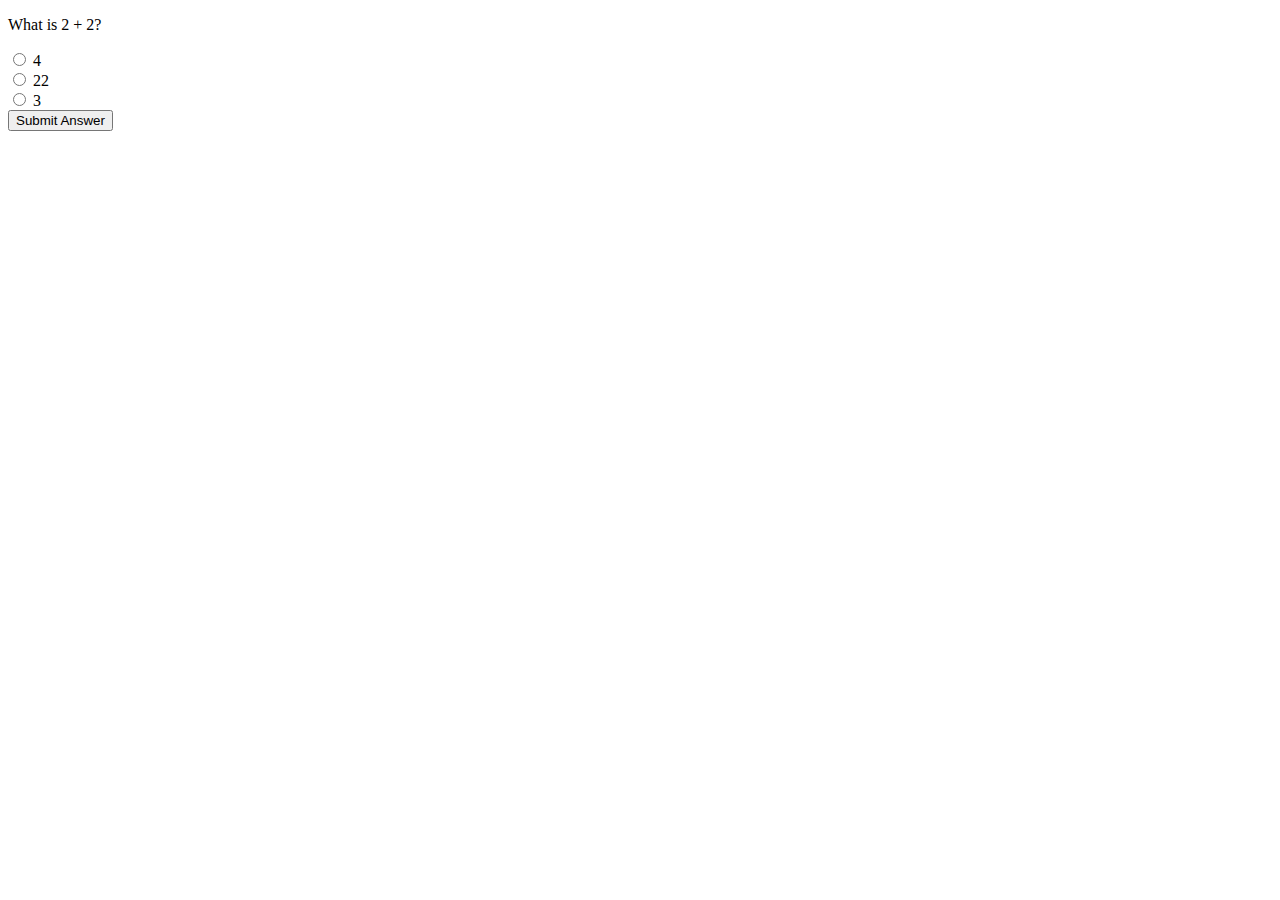
<file: index.html>
<!DOCTYPE html>
<html lang="en">

<head>
 <meta charset="UTF-8">
 <title>Simple Quiz</title>
</head>

<body>
 <div id="quiz-container">
  <p id="quiz-question">What is 2 + 2?</p>
  <div>
   <input type="radio" id="choice1" name="quiz" value="4">
   <label for="choice1">4</label><br>
   <input type="radio" id="choice2" name="quiz" value="22">
   <label for="choice2">22</label><br>
   <input type="radio" id="choice3" name="quiz" value="3">
   <label for="choice3">3</label>
  </div>
  <button id="submit-answer">Submit Answer</button>
  <p id="feedback"></p>
 </div>
 <script src="quiz.js"></script>
</body>

</html>
</file>
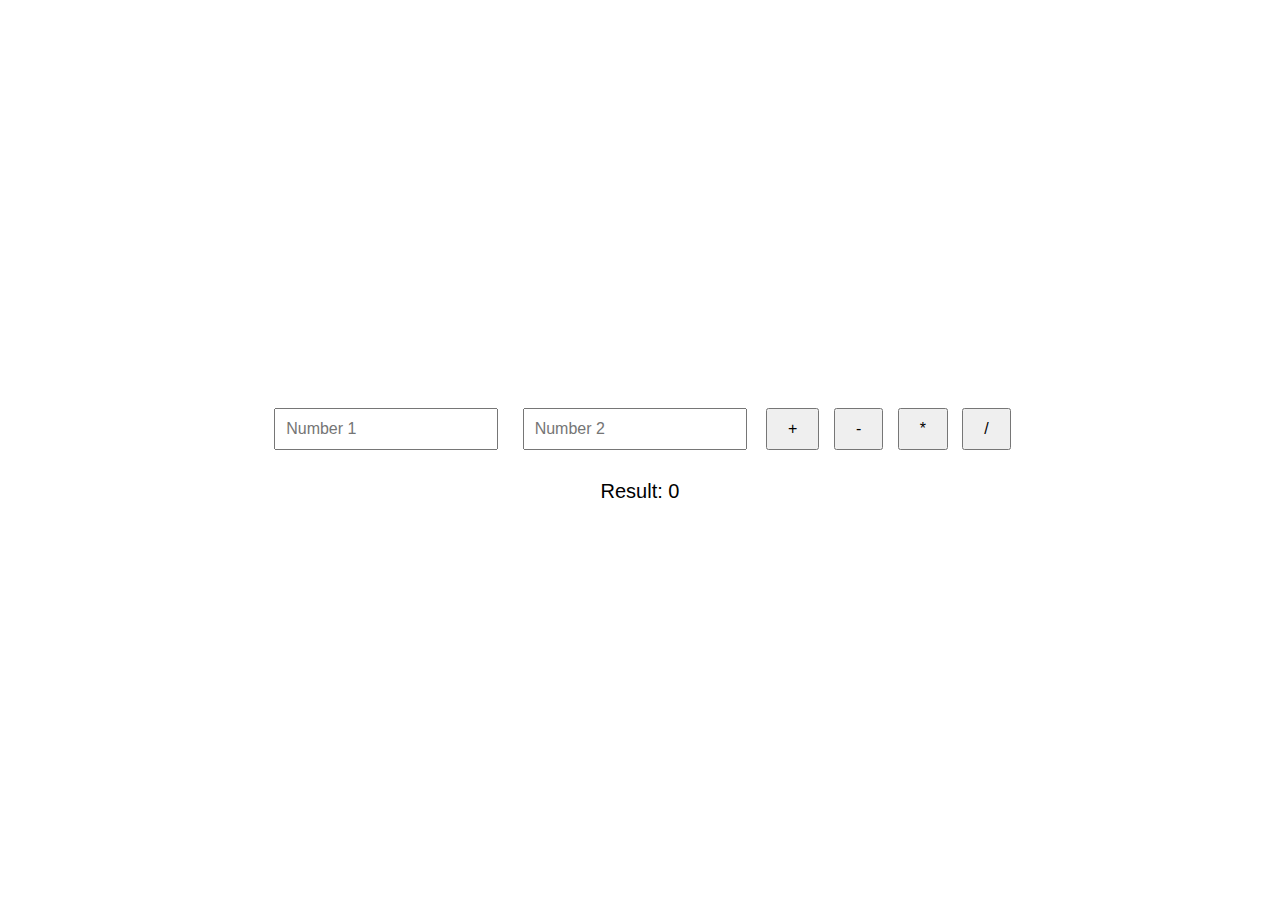
<file: calculator.html>
<!DOCTYPE html>
<html lang="en">

<head>
 <meta charset="UTF-8">
 <title>Simple Calculator</title>
 <link rel="stylesheet" href="calculator.css">
</head>

<body>
 <div id="calculator-container">
  <input type="number" id="number1" placeholder="Number 1">
  <input type="number" id="number2" placeholder="Number 2">

  <button id="add">+</button>
  <button id="subtract">-</button>
  <button id="multiply">*</button>
  <button id="divide">/</button>

  <div id="result">Result: <span id="calculation-result">0</span></div>
 </div>
 <script src="calculator.js"></script>
</body>

</html>
</file>
<file: calculator.css>
body {
 font-family: Arial, sans-serif;
 display: flex;
 justify-content: center;
 align-items: center;
 height: 100vh;
 margin: 0;
}

#calculator-container {
 text-align: center;
}

input[type="number"] {
 margin: 10px;
 padding: 10px;
 width: 200px;
 font-size: 16px;
}

button {
 padding: 10px 20px;
 margin: 5px;
 font-size: 16px;
 cursor: pointer;
}

#result {
 margin-top: 20px;
 font-size: 20px;
}
</file>
